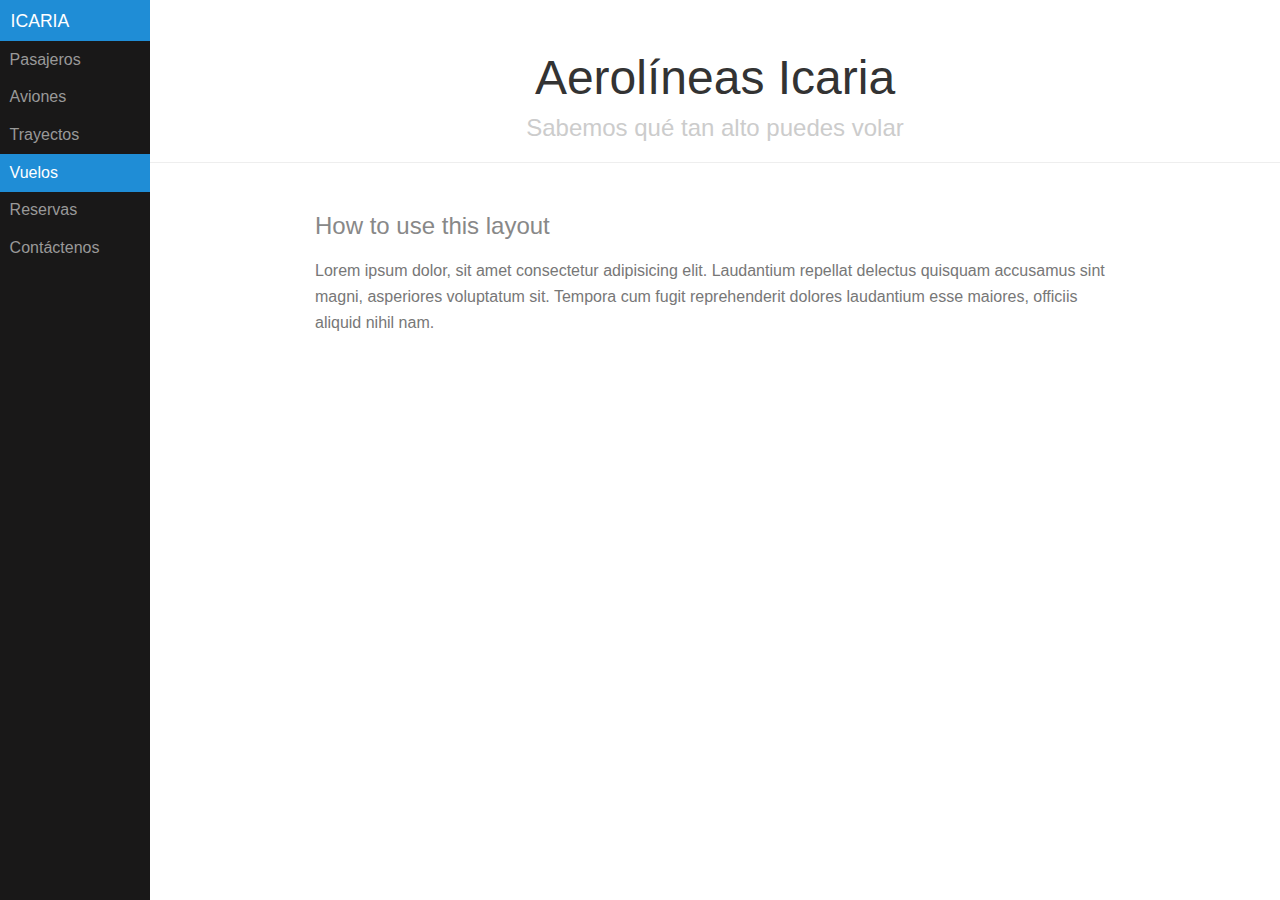
<file: prototipo/index.html>
<!DOCTYPE html>
<html lang="es">

<!-- 
    basado en: https://purecss.io/layouts/side-menu/ 
    imagenes libres: http://farm3.staticflickr.com/2875/9069037713_1752f5daeb.jpg
    npm install purecss --save
    FALTA enseñarles lo de liveServer
-->

<head>
    <meta charset="UTF-8">
    <meta http-equiv="X-UA-Compatible" content="IE=edge">
    <meta name="viewport" content="width=device-width, initial-scale=1.0">
    <title>Aerolíneas Icaria</title>
    <link rel="stylesheet" href="./resources/css/styles.css">
    <script defer type="module" src="./resources/js/index.js"></script>
</head>

<body>
    <div id="layout">
        <!-- Menu toggle -->
        <a href="#menu" id="menuLink" class="menu-link">
            <!-- Hamburger icon -->
            <span></span>
        </a>

        <nav id="menu" class="pure-menu">
            <a class="pure-menu-heading" href="#company">Icaria</a>

            <ul class="pure-menu-list">
                <li class="pure-menu-item"><a href="#pasajeros" class="pure-menu-link">Pasajeros</a></li>
                <li class="pure-menu-item"><a href="#aviones" class="pure-menu-link">Aviones</a></li>
                <li class="pure-menu-item"><a href="#trayectos" class="pure-menu-link">Trayectos</a></li>

                <li class="pure-menu-item menu-item-divided pure-menu-selected">
                    <a href="#vuelos" class="pure-menu-link">Vuelos</a>
                </li>

                <li class="pure-menu-item"><a href="#reservas" class="pure-menu-link">Reservas</a></li>
                <li class="pure-menu-item"><a href="#contacto" class="pure-menu-link">Contáctenos</a></li>
            </ul>
        </nav>

        <main id="main">
            <header>
                <h1>Aerolíneas Icaria</h1>
                <h2>Sabemos qué tan alto puedes volar</h2>
            </header>

            <section class="content">
                <h2 class="content-subhead">How to use this layout</h2>
                <p>
                    Lorem ipsum dolor, sit amet consectetur adipisicing elit. Laudantium repellat delectus quisquam
                    accusamus sint magni, asperiores voluptatum sit. Tempora cum fugit reprehenderit dolores laudantium
                    esse maiores, officiis aliquid nihil nam.
                </p>
            </section>
        </main>
    </div>

</body>

</html>
</file>
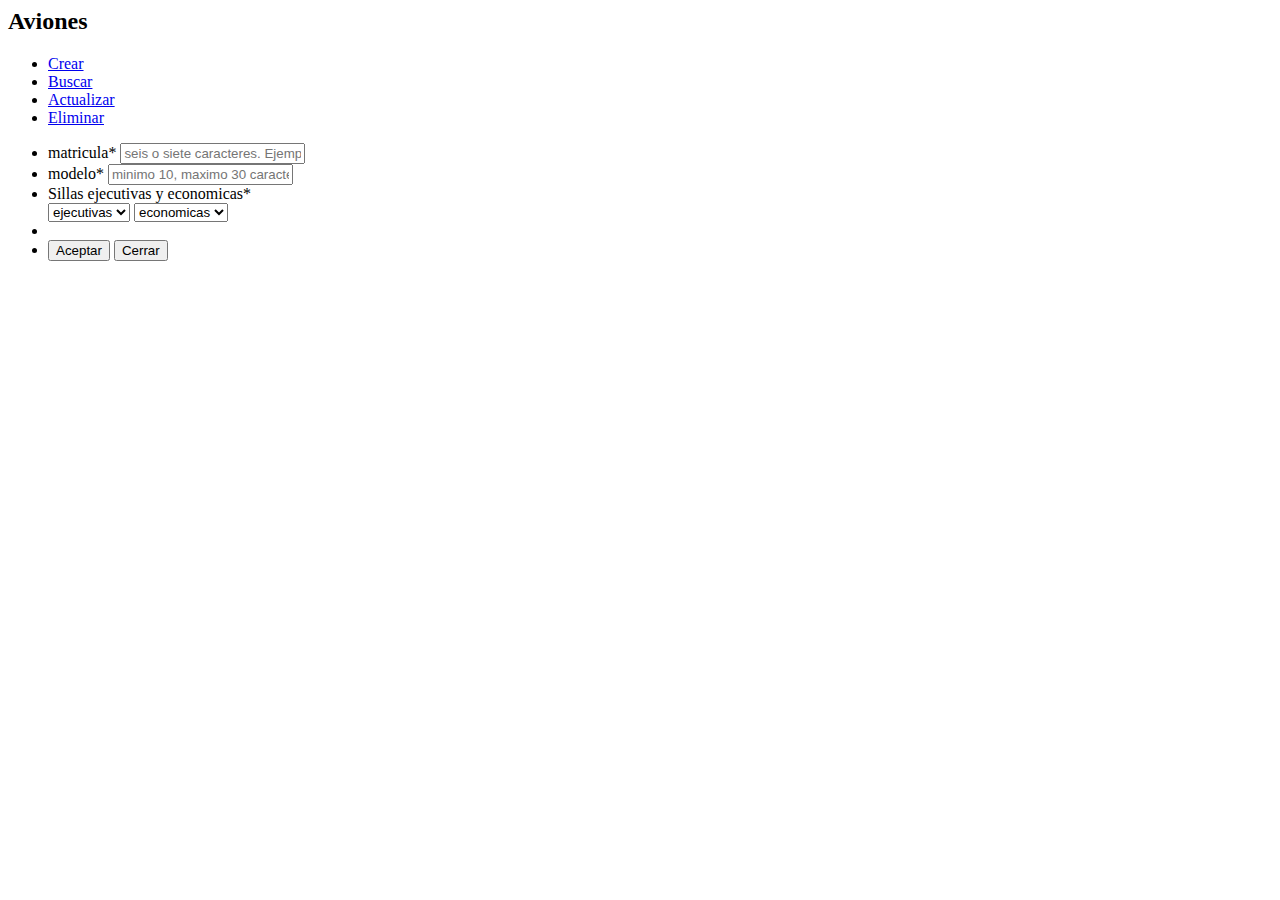
<file: prototipo/resources/html/aviones.html>
<html>

<body>
  <h2 class="center">Aviones</h2>
  <div id="info-aviones" class="center scrollable">
    <!-- aquí se inyecta la tabla con todos los registros -->
  </div>

  <!-- enlaces a las operaciones CRUD -->
  <ul id="list-crud-aviones" class="layout-item-modules pure-g center">
    <li class="layout-item-module layout-item-module-create pure-u">
      <a Agregar href="#aviones-create">Crear</a>
    </li>
    <li class="layout-item-module layout-item-module-retrieve pure-u">
      <a href="#aviones-retrieve">Buscar</a>
    </li>
    <li class="layout-item-module layout-item-module-update pure-u">
      <a href="#aviones-update">Actualizar</a>
    </li>
    <li class="layout-item-module layout-item-module-delete pure-u">
      <a href="#aviones-delete">Eliminar</a>
    </li>
  </ul>

  <div id="frm-edit-aviones" class="details hide rounded center">
    <!-- 
      create 
     -->
    <form id="form-aviones">
      <ul class="form-style-1">
        <li>
          <label>matricula<span class="required">*</span></label>
          <input type="text" id="matricula" name="matricula" class="field-long"
            placeholder="seis o siete caracteres. Ejemplo: HK 0000" required minlength="6" maxlength="7" />
        </li>

        <li>
          <label>modelo<span class="required">*</span></label>
          <input type="text" id="modelo" name="modelo" class="field-long" placeholder="minimo 10, maximo 30 caracteres"
            required minlength="10" maxlength="30" />
        </li>

        <li>
          <label>Sillas ejecutivas y economicas<span class="requiered">*</span></label>
          <div class="form-aviones__sillas">
            <select id="ejecutivas" name="ejecutivas" class="field-select">
              <option value="Advertise"> ejecutivas</option>
            </select>
            <select id="economicas" name="economicas" class="field-select">
              <option value="Advertise">economicas</option>
            </select>
          </div>
        </li> 

        <li id="state"></li>

        <li>
          <button id="aviones-aceptar" type="button" class="button-primary">
            Aceptar
          </button>
          <button id="aviones-cerrar" type="button" class="button-secondary">
            Cerrar
          </button>
        </li>
      </ul>
    </form>
  </div>
</body>

</html>
</file>
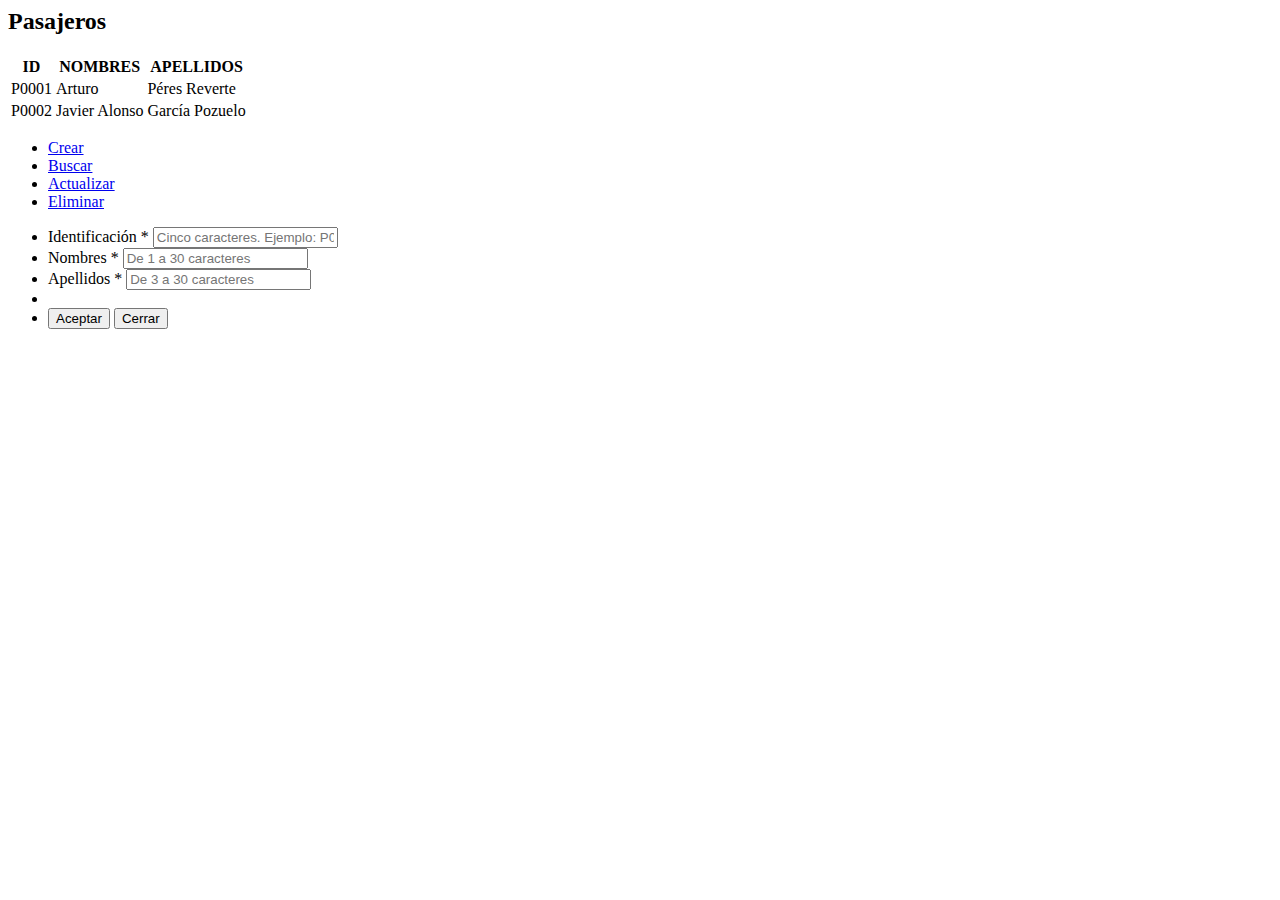
<file: prototipo/resources/html/pasajeros.html>
<html>

<body>

  <h2 class="center">Pasajeros</h2>
  <div class="pure-g center scrollable">
    <div id="info-pasajeros" class="pure-u-1">
      <table class="pure-table pure-table-striped">
        <thead>
          <th>ID</th>
          <th>NOMBRES</th>
          <th>APELLIDOS</th>
        </thead>
        <tbody></tbody>
          <tr>
            <td>P0001</td>
            <td>Arturo</td>
            <td>Péres Reverte</td>
          </tr>
          <tr>
            <td>P0002</td>
            <td>Javier Alonso</td>
            <td>García Pozuelo</td>
          </tr>
        </tbody>
      </table>
    </div>
  </div>

  <!-- enlaces a las operaciones CRUD -->
  <ul id="list-crud-pasajeros" class="layout-item-modules pure-g center">
    <li class="layout-item-module layout-item-module-create pure-u">
      <a Agregar href="#pasajeros-create">Crear</a>
    </li>
    <li class="layout-item-module layout-item-module-retrieve pure-u">
      <a href="#pasajeros-retrieve">Buscar</a>
    </li>
    <li class="layout-item-module layout-item-module-update pure-u">
      <a href="#pasajeros-update">Actualizar</a>
    </li>
    <li class="layout-item-module layout-item-module-delete pure-u">
      <a href="#pasajeros-delete">Eliminar</a>
    </li>
  </ul>

  <div id="frm-edit-pasajeros" class="details hide rounded center">
    <!-- 
      formulario donde se harán todas las operaciones CRUD
      basado en: basado en: https://www.sanwebe.com/2014/08/css-html-forms-designs 
      Ver también: https://www.w3schools.com/tags/tag_input.asp
     -->
    <form id="form-pasajeros">
      <ul class="form-style-1">
        <li>
          <label>Identificación <span class="required">*</span></label>
          <input type="text" id="identificacion" name="identificacion" class="field-long"
            placeholder="Cinco caracteres. Ejemplo: P0001" required minlength="4" maxlength="5" />
        </li>

        <li>
          <label>Nombres <span class="required">*</span></label>
          <input type="text" id="nombres" name="nombres" class="field-long" placeholder="De 1 a 30 caracteres" required
            minlength="1" maxlength="30" />
        </li>

        <li>
          <label>Apellidos <span class="required">*</span></label>
          <input type="text" id="apellidos" name="apellidos" class="field-long" placeholder="De 3 a 30 caracteres"
            required minlength="3" maxlength="30" />
        </li>

        <li id="state"></li>

        <li>
          <button id="pasajeros-aceptar" type="button" class="button-primary">Aceptar</button>
          <button id="pasajeros-cerrar" type="button" class="button-secondary">Cerrar</button>
        </li>
      </ul>
    </form>
  </div>

</body>

</html>
</file>
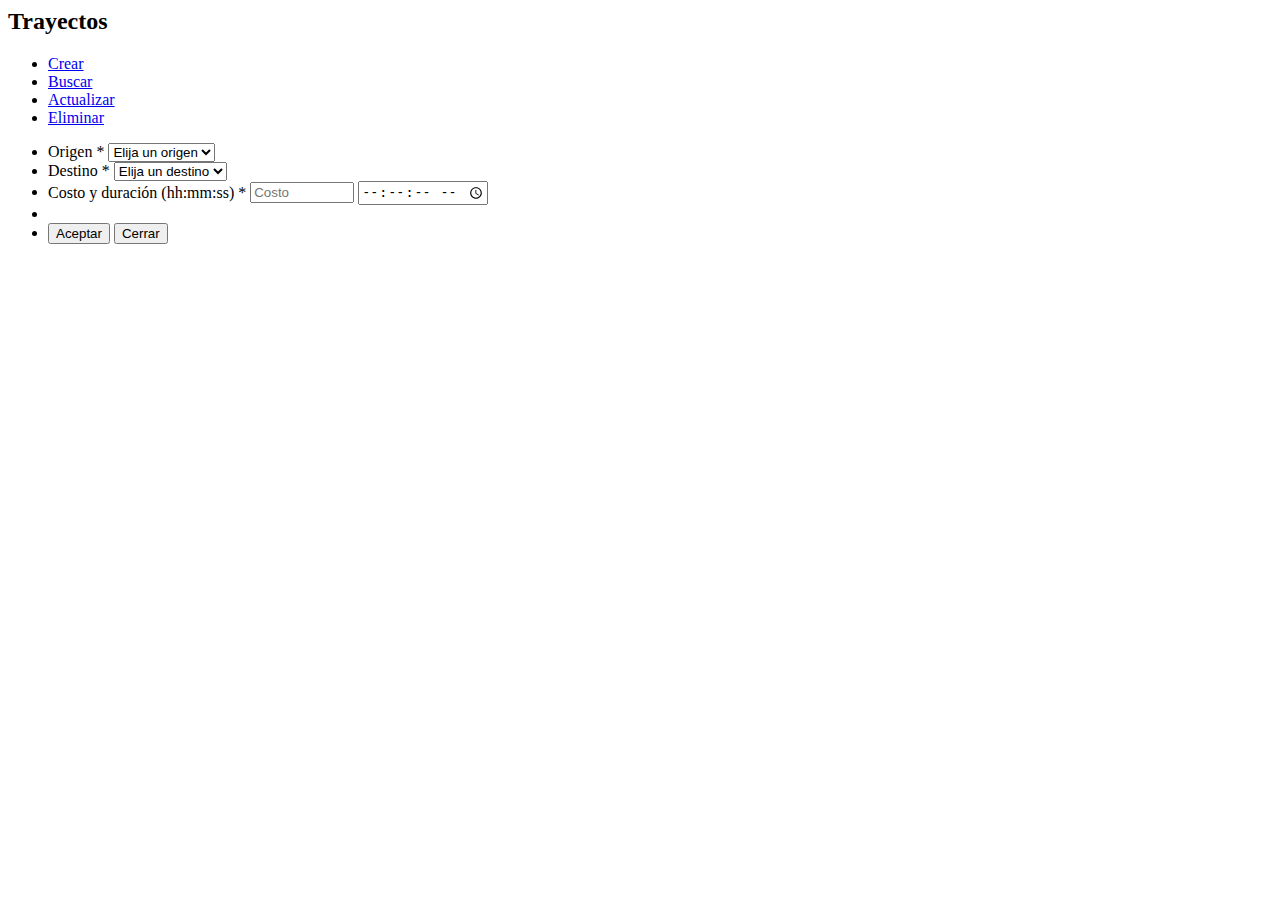
<file: prototipo/resources/html/trayectos.html>
<html>

<body>

  <h2 class="center">Trayectos</h2>
  <div id="info-trayectos" class="center scrollable">
    <!-- aquí se inyecta la tabla con todos los registros -->
  </div>

  <!-- enlaces a las operaciones CRUD -->
  <ul id="list-crud-trayectos" class="layout-item-modules pure-g center">
    <li class="layout-item-module layout-item-module-create pure-u">
      <a Agregar href="#trayectos-create">Crear</a>
    </li>
    <li class="layout-item-module layout-item-module-retrieve pure-u">
      <a href="#trayectos-retrieve">Buscar</a>
    </li>
    <li class="layout-item-module layout-item-module-update pure-u">
      <a href="#trayectos-update">Actualizar</a>
    </li>
    <li class="layout-item-module layout-item-module-delete pure-u">
      <a href="#trayectos-delete">Eliminar</a>
    </li>
  </ul>
  
  <div id="frm-edit-trayectos" class="details hide rounded center">
    <!-- 
      formulario donde se harán todas las operaciones CRUD
      basado en: basado en: https://www.sanwebe.com/2014/08/css-html-forms-designs 
     -->
    <form id="form-trayectos">
      <ul class="form-style-1">
        <li>
          <label>Origen <span class="required">*</span></label>
          <select id="origen" name="origen" class="field-select">
            <option value="Advertise">Elija un origen</option>
          </select>
        </li>

        <li>
          <label>Destino <span class="required">*</span></label>
          <select id="destino" name="destino" class="field-select">
            <option value="Advertise">Elija un destino</option>
          </select>
        </li>

        <li>
          <label>Costo y duración (hh:mm:ss) <span class="required">*</span></label>
          <input type="number" id="costo" name="costo" class="field-divided" placeholder="Costo" required min="0" max="99999999"/>
          <input type="time" id="duracion" name="duracion" class="field-divided" placeholder="Duración" required step="1"/>
        </li>

        <li id="state"></li>

        <li>
          <button id="trayectos-aceptar" type="button" class="button-primary">Aceptar</button>
          <button id="trayectos-cerrar" type="button" class="button-secondary">Cerrar</button>
        </li>
      </ul>
    </form>
  </div>

</body>

</html>
</file>
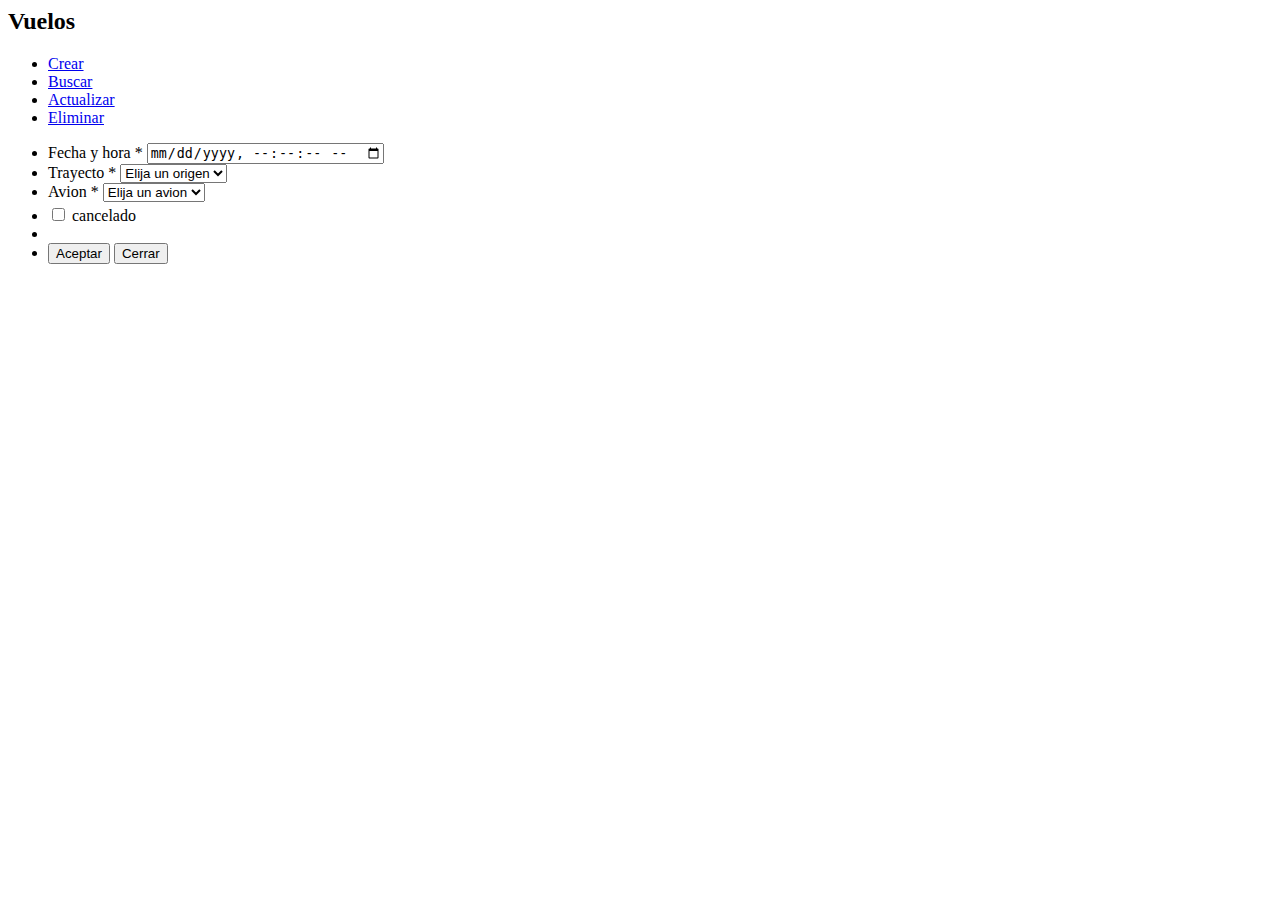
<file: prototipo/resources/html/vuelos.html>
<html>

<body>

  <h2 class="center">Vuelos</h2>
  <div id="info-vuelos" class="center scrollable">
    <!-- aquí se inyecta la tabla con todos los registros -->
  </div>

  <!-- enlaces a las operaciones CRUD -->
  <ul id="list-crud-vuelos" class="layout-item-modules pure-g center">
    <li class="layout-item-module layout-item-module-create pure-u">
      <a Agregar href="#vuelos-create">Crear</a>
    </li>
    <li class="layout-item-module layout-item-module-retrieve pure-u">
      <a href="#vuelos-retrieve">Buscar</a>
    </li>
    <li class="layout-item-module layout-item-module-update pure-u">
      <a href="#vuelos-update">Actualizar</a>
    </li>
    <li class="layout-item-module layout-item-module-delete pure-u">
      <a href="#vuelos-delete">Eliminar</a>
    </li>
  </ul>

  <div id="frm-edit-vuelos" class="details hide rounded center">
    <!-- 
      create 
     -->
    <form id="form-vuelos">
      <ul class="form-style-1">

        <li>
          <label>Fecha y hora <span class="required">*</span></label>
          <input type="datetime-local" id="fecha-hora" name="fecha-hora" class="field-select" placeholder="fecha-hora"
            required step="1" />
        </li>

        <li>
          <label>Trayecto <span class="required">*</span></label>
          <select id="trayectos" name="trayecto" class="field-select">
            <option value="Advertise">Elija un origen</option>
          </select>
        </li>

        <li>
          <label>Avion <span class="required">*</span></label>
          <select id="aviones" name="avion" class="field-select">
            <option value="Advertise">Elija un avion</option>
          </select>
        </li>

        <li>
          <div class="">
            <input type="checkbox" id="cancelado" style="margin-top: 6px" /> cancelado
          </div>
        </li>
       

        <li id="state"></li>
        

        <li>
          <button id="vuelos-aceptar" type="button" class="button-primary">Aceptar</button>
          <button id="vuelos-cerrar" type="button" class="button-secondary">Cerrar</button>
        </li>
      </ul>
    </form>
  </div>

</body>

</html>
</file>
<file: prototipo/resources/css/styles.css>
/* basado en: https://purecss.io/layouts/side-menu/ */

@import '../purecss/pure-min.css';
@import './form.css';

body {
    color: #777;
}

.pure-img-responsive {
    max-width: 100%;
    height: auto;
}

.center-table {
    text-align: center;
}

.center {
    display: flex;
    justify-content: center;
}

.form-aviones__sillas {
    display: grid; 
    grid-template-columns: 1fr 1fr; 
    column-gap: 7px;
}

.form-reservas {
    display: grid; 
    grid-template-columns: 1fr 1fr 1fr; 
    column-gap: 3px;
}

.rounded {
    /* centrar el div */
    position: fixed;
    top: 40%;
    left: 56%;
    transform: translate(-50%, -50%);
    /* ----- */
    box-shadow: 0 2.8px 2.2px rgba(0, 0, 0, 0.034), 0 6.7px 5.3px rgba(0, 0, 0, 0.048), 0 12.5px 10px rgba(0, 0, 0, 0.06), 0 22.3px 17.9px rgba(0, 0, 0, 0.072), 0 41.8px 33.4px rgba(0, 0, 0, 0.086), 0 100px 80px rgba(0, 0, 0, 0.12);
    min-height: 100px;
    width: 40vw;
    margin: 20px auto;
    background: white;
    border-radius: 5px;
}

.scrollable {
    height: 400px;
    overflow: auto;
}

table {
    width: 100%;
}

.disabled a {
    pointer-events: none;
    color: rgb(207, 207, 207) !important;
}

/*
Add transition to containers so they can push in and out.
*/
#layout,
#menu,
.menu-link {
    -webkit-transition: all 0.2s ease-out;
    -moz-transition: all 0.2s ease-out;
    -ms-transition: all 0.2s ease-out;
    -o-transition: all 0.2s ease-out;
    transition: all 0.2s ease-out;
}

/*
This is the parent `<div>` that contains the menu and the content area.
*/
#layout {
    position: relative;
    left: 0;
    padding-left: 0;
}

#layout.active #menu {
    left: 150px;
    width: 150px;
}

#layout.active .menu-link {
    left: 150px;
}

/*
The content `<div>` is where all your content goes.
*/
.content {
    margin: 0 auto;
    padding: 0 2em;
    max-width: 800px;
    margin-bottom: 50px;
    line-height: 1.6em;
}

header {
    margin: 0;
    color: #333;
    text-align: center;
    padding: 2.5em 2em 0;
    border-bottom: 1px solid #eee;
}

header h1 {
    margin: 0.2em 0;
    font-size: 3em;
    font-weight: 300;
}

header h2 {
    font-weight: 300;
    color: #ccc;
    padding: 0;
    margin-top: 0;
}

.content-subhead {
    margin: 50px 0 20px 0;
    font-weight: 300;
    color: #888;
}



/*
The `#menu` `<div>` is the parent `<div>` that contains the `.pure-menu` that
appears on the left side of the page.
*/

#menu {
    margin-left: -150px;
    /* "#menu" width */
    width: 150px;
    position: fixed;
    top: 0;
    left: 0;
    bottom: 0;
    z-index: 1000;
    /* so the menu or its navicon stays above all content */
    background: #191818;
    overflow-y: auto;
}

.input-checkbox {
    display: inline-block;
    margin-top: 12px;
    margin-bottom: 12px;
    background-color: #999;
}

.input-date {
    height: 30px;
}

/*
    All anchors inside the menu should be styled like this.
    */
#menu a {
    color: #999;
    border: none;
    padding: 0.6em 0 0.6em 0.6em;
}

/*
    Remove all background/borders, since we are applying them to #menu.
    */
#menu .pure-menu,
#menu .pure-menu ul {
    border: none;
    background: transparent;
}

/*
    Add that light border to separate items into groups.
    */
#menu .pure-menu ul,
#menu .pure-menu .menu-item-divided {
    border-top: 1px solid #333;
}

/*
        Change color of the anchor links on hover/focus.
        */
#menu .pure-menu li a:hover,
#menu .pure-menu li a:focus {
    background: #333;
}

/*
    This styles the selected menu item `<li>`.
    */
#menu .pure-menu-selected,
#menu .pure-menu-heading {
    background: #1f8dd6;
}

/*
        This styles a link within a selected menu item `<li>`.
        */
#menu .pure-menu-selected a {
    color: #fff;
}

/*
    This styles the menu heading.
    */
#menu .pure-menu-heading {
    font-size: 110%;
    color: #fff;
    margin: 0;
}

/* -- Dynamic Button For Responsive Menu -------------------------------------*/

/*
The button to open/close the Menu is custom-made and not part of Pure. Here's
how it works:
*/

/*
`.menu-link` represents the responsive menu toggle that shows/hides on
small screens.
*/
.menu-link {
    position: fixed;
    display: block;
    /* show this only on small screens */
    top: 0;
    left: 0;
    /* "#menu width" */
    background: #000;
    background: rgba(0, 0, 0, 0.7);
    font-size: 10px;
    /* change this value to increase/decrease button size */
    z-index: 10;
    width: 2em;
    height: auto;
    padding: 2.1em 1.6em;
}

.menu-link:hover,
.menu-link:focus {
    background: #000;
}

.menu-link span {
    position: relative;
    display: block;
}

.menu-link span,
.menu-link span:before,
.menu-link span:after {
    background-color: #fff;
    pointer-events: none;
    width: 100%;
    height: 0.2em;
}

.menu-link span:before,
.menu-link span:after {
    position: absolute;
    margin-top: -0.6em;
    content: " ";
}

.menu-link span:after {
    margin-top: 0.6em;
}

/* ------------------------  */

.layout-item-modules {
    padding: 0;
}

.layout-item-module {
    margin-right: 0.5714em;
    font-size: 0.875em;
}

.layout-item-module a {
    text-decoration: none;
}

.layout-item-module-create a {
    border-left: 3px solid rgb(14, 144, 210);
}

.layout-item-module-retrieve a {
    border-left: 3px solid rgb(128, 88, 165);
}

.layout-item-module-forms a {
    border-left: 3px solid rgb(94, 185, 94);
}

.layout-item-module-delete a {
    border-left: 3px solid rgb(221, 81, 76);
}

.layout-item-module-tables a {
    border-left: 3px solid rgb(243, 123, 29);
}

.layout-item-module-update a {
    border-left: 3px solid rgb(250, 210, 50);
}
 /* layout-item-module-update / layout-item-module-delete */
.layout-item-module a:link,
.layout-item-module a:visited {
    text-transform: capitalize;
    color: rgb(75, 75, 75);
    padding: 0 0.5714em;
    line-height: 1.75;
    display: block;
}

/* -------------------------------------------------------------------------- */

.hide {
    display: none;
}

.show {
    display: block;
}

.alert {
    background: rgba(253, 255, 146, 0.397);
    padding: 2px;
    text-align: center;
    font-weight: bold;
}

.success {
    color: rgb(2, 56, 136);
}

.danger {
    color:rgb(153, 1, 1)
}

/* -- Responsive Styles (Media Queries) ------------------------------------- */

/*
Hides the menu at `48em`, but modify this based on your app's needs.
*/
@media (min-width: 48em) {

    header,
    .content {
        padding-left: 2em;
        padding-right: 2em;
    }

    #layout {
        padding-left: 150px;
        /* left col width "#menu" */
        left: 0;
    }

    #menu {
        left: 150px;
    }

    .menu-link {
        position: fixed;
        left: 150px;
        display: none;
    }

    #layout.active .menu-link {
        left: 150px;
    }
}

@media (max-width: 48em) {

    /* Only apply this when the window is small. Otherwise, the following
    case results in extra padding on the left:
        * Make the window small.
        * Tap the menu to trigger the active state.
        * Make the window large again.
    */
    #layout.active {
        position: relative;
        left: 150px;
    }
}
</file>
